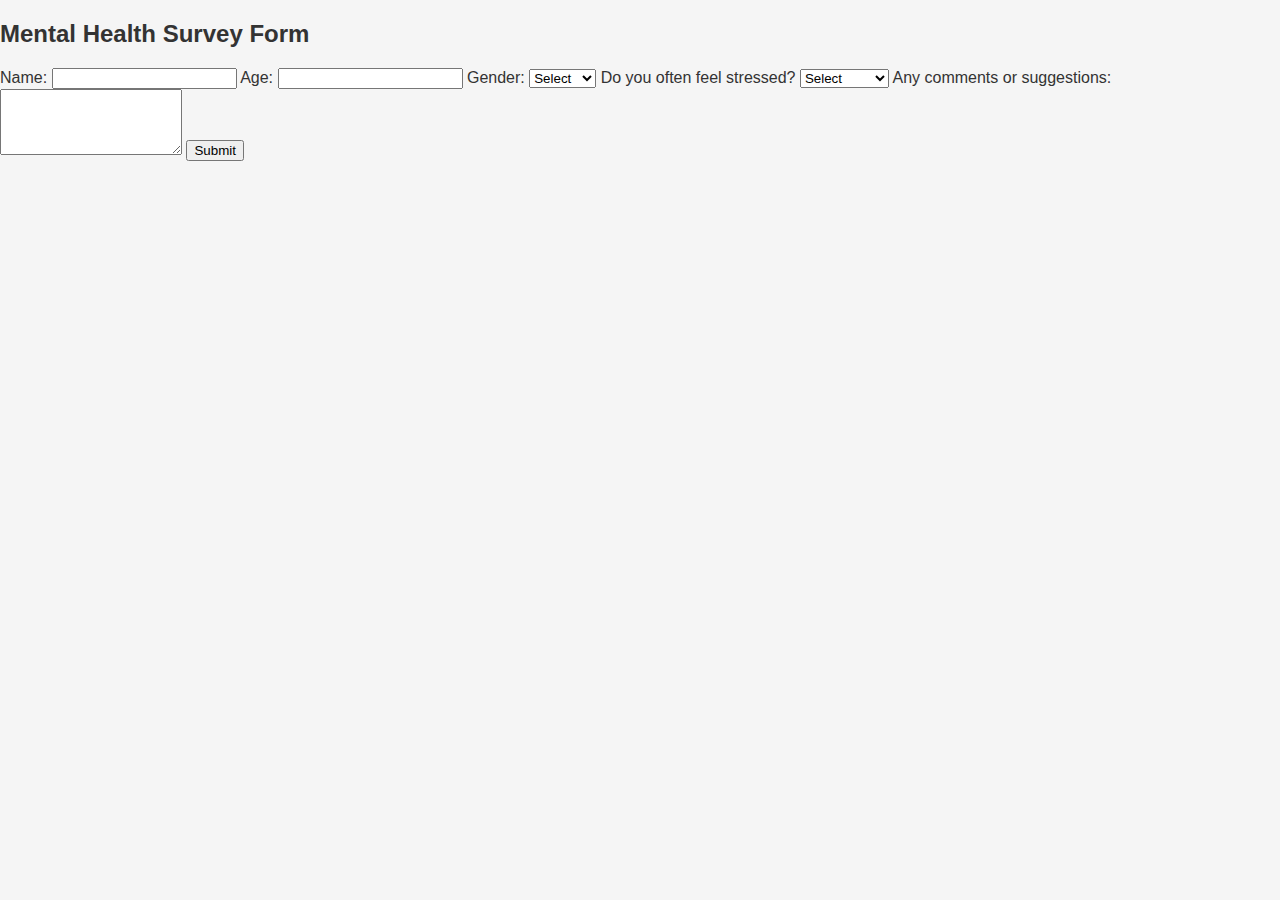
<file: form.html>
<!DOCTYPE html>
<html lang="en">
<head>
  <meta charset="UTF-8">
  <meta name="viewport" content="width=device-width, initial-scale=1">
  <title>Mental Health Survey Form</title>
  <link rel="stylesheet" href="style.css">
</head>
<body>

  <section class="form-section">
    <h2>Mental Health Survey Form</h2>
    <form>
      <label for="name">Name:</label>
      <input type="text" id="name" required>

      <label for="age">Age:</label>
      <input type="number" id="age" required>

      <label for="gender">Gender:</label>
      <select id="gender" required>
        <option value="">Select</option>
        <option>Male</option>
        <option>Female</option>
        <option>Other</option>
      </select>

      <label for="stress">Do you often feel stressed?</label>
      <select id="stress" required>
        <option value="">Select</option>
        <option>Yes</option>
        <option>No</option>
        <option>Sometimes</option>
      </select>

      <label for="feedback">Any comments or suggestions:</label>
      <textarea id="feedback" rows="4"></textarea>

      <button type="submit">Submit</button>
    </form>
  </section>

</body>
</html>
</file>
<file: style.css>
body {
    font-family: 'Segoe UI', sans-serif;
    margin: 0;
    padding: 0;
    background-color: #f5f5f5;
    color: #333;
  }
  
  .hero {
    background: url('images/banner.jpg') no-repeat center center/cover;
    color: white;
    text-align: center;
    padding: 100px 20px;
  }
  
  .hero h1 {
    font-size: 50px;
    margin: 0;
  }
  
  .hero p {
    font-size: 22px;
    margin: 20px 0;
  }
  
  .about {
    padding: 60px 20px;
    text-align: center;
  }
  
  .about h2 {
    font-size: 32px;
    color: #6a9fb5;
    margin-bottom: 20px;
  }
  
  .content {
    display: flex;
    flex-wrap: wrap;
    justify-content: center;
    align-items: center;
    margin-bottom: 50px;
  }
  
  .content img {
    max-width: 350px;
    border-radius: 8px;
    margin: 10px 20px;
    height: 200px;
  }
  
  .content p {
    max-width: 600px;
    font-size: 18px;
    line-height: 1.6;
    text-align: left;
    margin: 10px 20px;
  }
  
  .cta {
    background-color: #e3f2fd;
    padding: 60px 20px;
    text-align: center;
  }
  
  .cta h2 {
    font-size: 30px;
    margin-bottom: 20px;
  }
  
  .cta p {
    font-size: 18px;
    max-width: 600px;
    margin: 0 auto 30px;
  }
  
  .button {
    background-color: #6a9fb5;
    color: white;
    padding: 12px 24px;
    text-decoration: none;
    border-radius: 6px;
    font-size: 18px;
  }
  
  .button:hover {
    background-color: #518399;
  }
  
  footer {
    background-color: #6a9fb5;
    color: white;
    text-align: center;
    padding: 15px 10px;
  }
</file>
